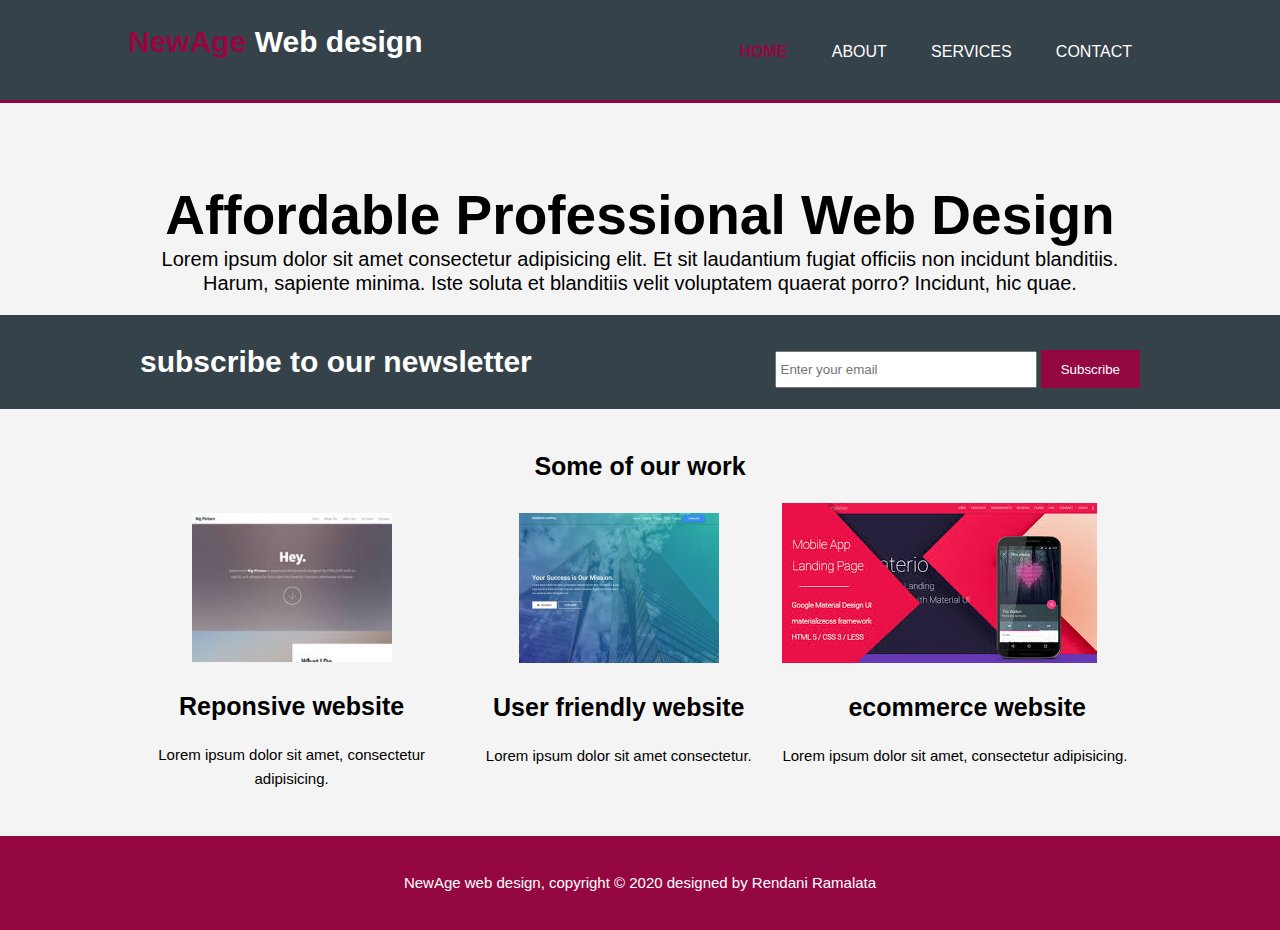
<file: The future site/index.html>
<!DOCTYPE html>
<html>

<head>
    <meta charset="utf-8">
    <meta name="author" content="Rendani Ramalata">
    <meta name="viewport" content="width=device-width ,initial-scale=1.0">
    <title>NewAge web design | Welcome</title>
    <link rel="stylesheet" href="./css/style.css">
</head>

<body>
    <header>
        <div class="container">
            <div id="branding">
                <h1><span class="highlight">NewAge</span> Web design</h1>
            </div>
            <nav>
                <ul>
                    <li class="current"><a href="home.html">Home</a></li>
                    <li><a href="about.html">About</a></li>
                    <li><a href="services.html">Services</a></li>
                    <li><a href="contact.html">Contact</a></li>
                </ul>
            </nav>
        </div>
    </header>
    <section id="showcase">
        <div class="container">
            <h1>Affordable Professional Web Design</h1>
            <p>Lorem ipsum dolor sit amet consectetur adipisicing elit. Et sit laudantium fugiat officiis non incidunt
                blanditiis. Harum, sapiente minima. Iste soluta et blanditiis velit voluptatem quaerat porro? Incidunt,
                hic quae.</p>
        </div>
    </section>
    <section id="newsletter">
        <div class="container">
            <h1>subscribe to our newsletter</h1>
            <form action=process.php>
                <input type="email" placeholder="Enter your email">
                <button type="submit" class="button-1">Subscribe</button>
            </form>
        </div>
    </section>
    <section id="boxes">
        <div class="container">
            <h3>Some of our work</h3>
            <div class="box">
                <img src="./img/demosite1.jpg">
                <h3>Reponsive website</h3>
                <p>Lorem ipsum dolor sit amet, consectetur adipisicing.</p>
            </div>
            <div class="box">
                <img src="./img/demosite2.jpg">
                <h3>User friendly website</h3>
                <p>Lorem ipsum dolor sit amet consectetur.</p>
            </div>
            <div classs="box">
                <img src="./img/images.jpg">
                <h3>ecommerce website</h3>
                <p>Lorem ipsum dolor sit amet, consectetur adipisicing.</p>
            </div>
        </div>
    </section>
    <footer>
        <p>NewAge web design, copyright &copy; 2020 designed by Rendani Ramalata</p>
    </footer>
</body>

</html>
</file>
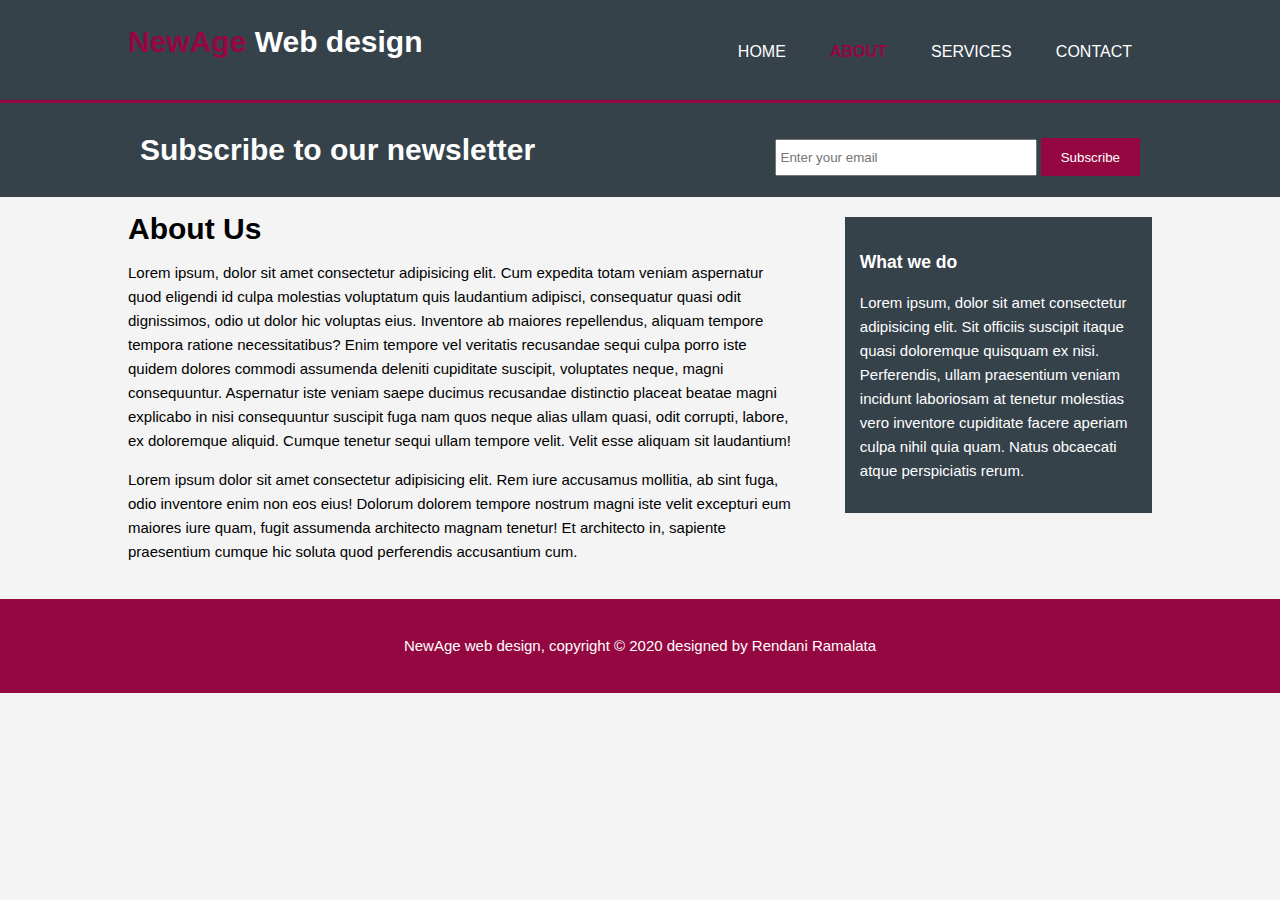
<file: The future site/about.html>
<!DOCTYPE html>
<html>

<head>
    <meta charset="utf-8">
    <meta name="author" content="Rendani Ramalata">
    <meta name="viewport" content="width=device-width, initial-scale=1.0">
    <title>NewAge web design |about </title>
    <link rel="stylesheet" href="./css/style.css">
</head>

<body>
    <header>
        <div class="container">
            <div id="branding">
                <h1><span class="highlight">NewAge</span> Web design</h1>
            </div>
            <nav>
                <ul>
                    <li><a href="home.html">home</a></li>
                    <li class="current"><a href="about.html">about</a></li>
                    <li><a href="services.html">services</a></li>
                    <li><a href="contact.html">contact</a></li>
                </ul>
            </nav>
        </div>
    </header>
    <section id="newsletter">
        <div class="container">
            <h1>Subscribe to our newsletter</h1>
            <form action="process.php">
                <input type="email" placeholder="Enter your email">
                <button type="submit" class="button-1">Subscribe</button>
            </form>
        </div>
    </section>
    <section id="main">
        <div class="container">
            <article id="main-column">
                <h1 class="page-title">About Us</h1>
                <p>Lorem ipsum, dolor sit amet consectetur adipisicing elit. Cum expedita totam veniam aspernatur quod
                    eligendi id culpa molestias voluptatum quis laudantium adipisci, consequatur quasi odit dignissimos,
                    odio ut dolor hic voluptas eius. Inventore ab maiores repellendus, aliquam tempore tempora ratione
                    necessitatibus? Enim tempore vel veritatis recusandae sequi culpa porro iste quidem dolores commodi
                    assumenda deleniti cupiditate suscipit, voluptates neque, magni consequuntur. Aspernatur iste veniam
                    saepe ducimus recusandae distinctio placeat beatae magni explicabo in nisi consequuntur suscipit
                    fuga nam quos neque alias ullam quasi, odit corrupti, labore, ex doloremque aliquid. Cumque tenetur
                    sequi ullam tempore velit. Velit esse aliquam sit laudantium!</p>
                <p>Lorem ipsum dolor sit amet consectetur adipisicing elit. Rem iure accusamus mollitia, ab sint fuga,
                    odio inventore enim non eos eius! Dolorum dolorem tempore nostrum magni iste velit excepturi eum
                    maiores iure quam, fugit assumenda architecto magnam tenetur! Et architecto in, sapiente praesentium
                    cumque hic soluta quod perferendis accusantium cum.</p>

            </article>
            <aside id="sidebar">
                <div class="dark">
                    <h3>What we do</h3>
                    <p>Lorem ipsum, dolor sit amet consectetur adipisicing elit. Sit officiis suscipit itaque quasi
                        doloremque quisquam ex nisi. Perferendis, ullam praesentium veniam incidunt laboriosam at
                        tenetur
                        molestias vero inventore cupiditate facere aperiam culpa nihil quia quam. Natus obcaecati atque
                        perspiciatis rerum.</p>
                </div>
            </aside>
        </div>
    </section>

    <footer>
        <p>NewAge web design, copyright &copy; 2020 designed by Rendani Ramalata </p>
    </footer>
</body>

</html>
</file>
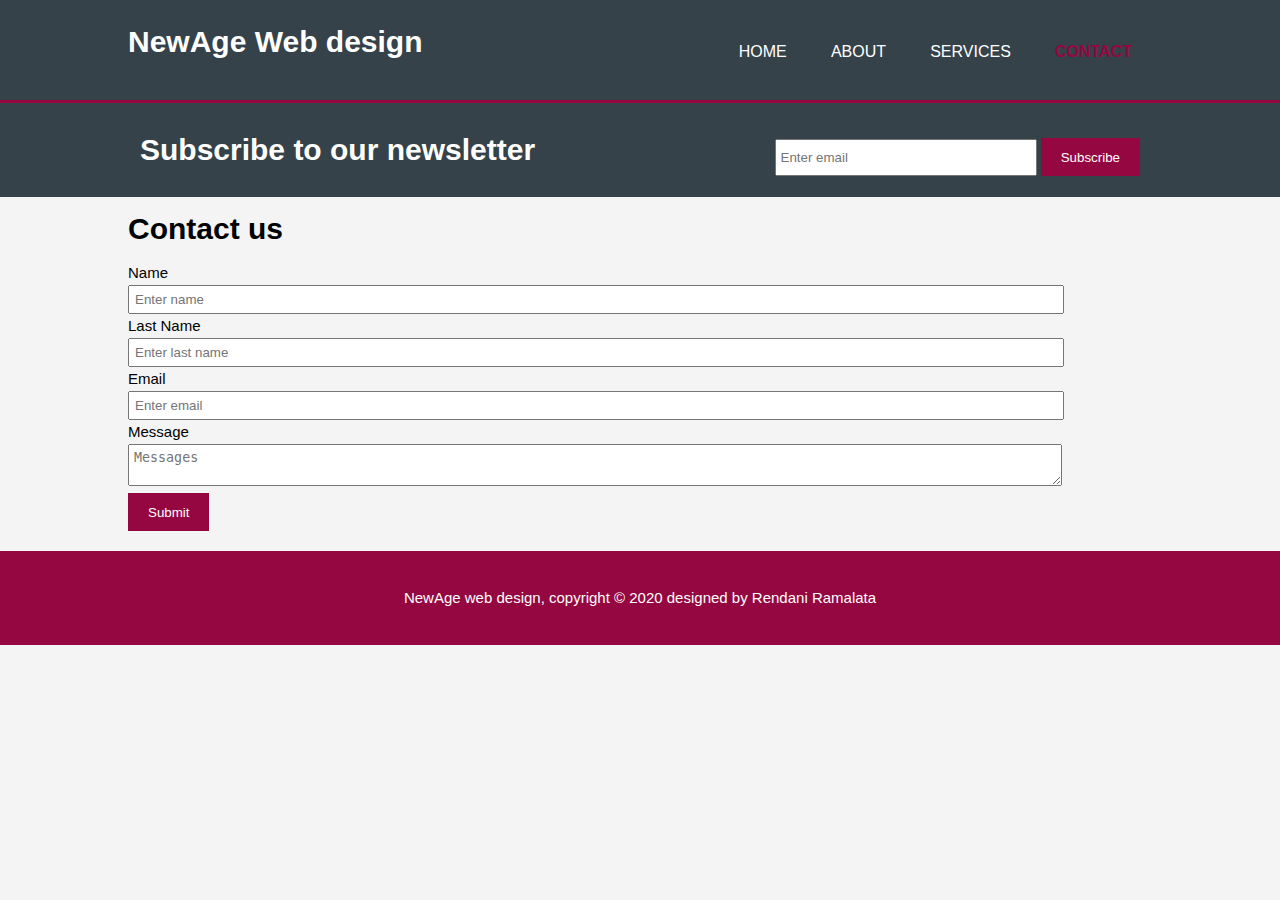
<file: The future site/contact.html>
<!DOCTYPE html>
<html>

<head>
    <meta charset="utf-8">
    <meta name="viewport" content="width=device-width,initial-scale=1.0">
    <meta name="author" content="Rendani Ramalata">
    <title>NewAge web design| contact</title>
    <link rel="stylesheet" href="./css/style.css">
</head>

<body>
    <header>
        <div class="container">
            <div id="branding">
                <h1><span classs="highlight">NewAge</span> Web design</h1>
            </div>
            <nav>
                <ul>
                    <li><a href="home.html">home</a></li>
                    <li><a href="about.html">about</a></li>
                    <li><a href="services.html">services</a></li>
                    <li class="current"><a href="contact.html">contact</a></li>
                </ul>
            </nav>
            <div>
    </header>
    <section id="newsletter">
        <div class="container">
            <h1>Subscribe to our newsletter</h1>
            <form action="process.php">
                <input type="email" placeholder="Enter email">
                <button type="submit" class="button-1">Subscribe</button>
            </form>
        </div>
    </section>
    <section id="main-contact">
        <div class="container">
            <h1>Contact us</h1>
            <form class="contact" action="process.php">
                <div>
                    <label>Name</label><br>
                    <input type="text" placeholder="Enter name">
                </div>
                <div>
                    <label>Last Name</label><br>
                    <input type="text" placeholder="Enter last name">
                </div>
                <div>
                    <label>Email</label><br>
                    <input type="email" placeholder="Enter email">
                </div>
                <div>
                    <label>Message</label><br>
                    <textarea placeholder="Messages"></textarea>
                </div>

                <button type="submit" class="button-1">Submit</button>

            </form>
        </div>
    </section>
    <footer id="main-footer">
        <p>NewAge web design, copyright &copy; 2020 designed by Rendani Ramalata</p>
    </footer>
</body>

</html>
</file>
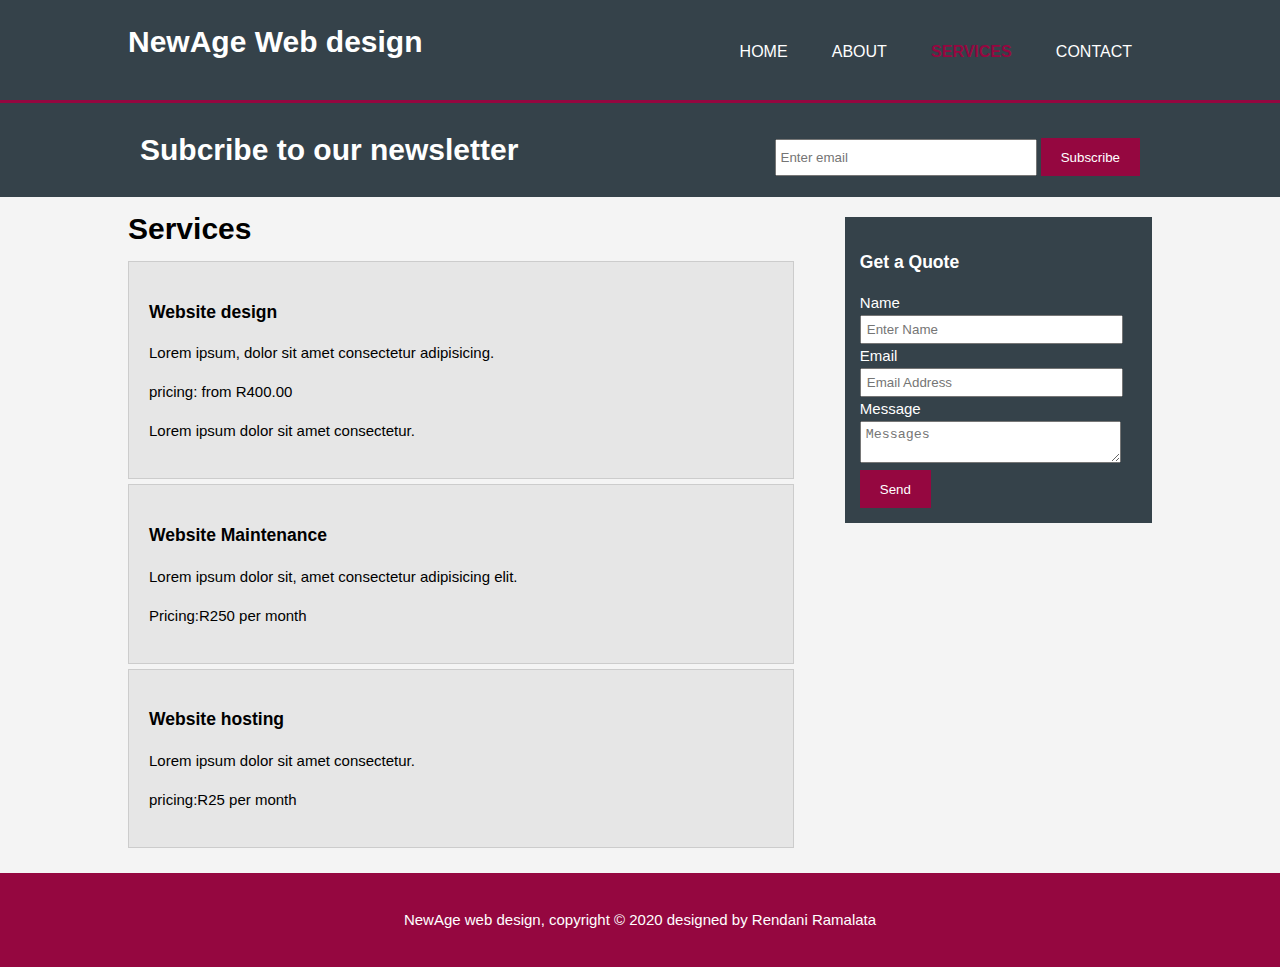
<file: The future site/services.html>
<!DOCTYPE html>
<html>

<head>
    <meta charset="utf-8">
    <meta name="viewport" content="width:device-width, initial-scale=1.0">
    <meta name="author" content="Rendani Ramalata">
    <title>NewAge Web design| services</title>
    <link rel="stylesheet" href="./css/style.css">
</head>

<body>
    <header>
        <div class="container">
            <div id="branding">
                <h1><span id="highlight">NewAge</span> Web design</h1>
            </div>
            <nav>
                <ul>
                    <li><a href="home.html">home</a></li>
                    <li><a href="about.html">about</a></li>
                    <li class="current"><a href="services.html">services</a></li>
                    <li><a href="contact.html">contact</a></li>
                </ul>
            </nav>
        </div>
    </header>
    <section id="newsletter">
        <div class="container">
            <h1>Subcribe to our newsletter</h1>
            <form action="process.php">
                <input type="email" placeholder="Enter email">
                <button type="submit" class="button-1">Subscribe</button>
            </form>
        </div>
    </section>
    <section id="main">
        <div class="container">
            <article id="main-column">
                <h1 class="page-title">Services</h1>
                <ul id="services">
                    <li>
                        <h3>Website design</h3>
                        <p>Lorem ipsum, dolor sit amet consectetur adipisicing.</p>
                        <p>pricing: from R400.00</p>
                        <p>Lorem ipsum dolor sit amet consectetur.</p>
                    </li>
                    <li>
                        <h3>Website Maintenance</h3>
                        <p>Lorem ipsum dolor sit, amet consectetur adipisicing elit.</p>
                        <p>Pricing:R250 per month</p>
                    </li>
                    <li>
                        <h3>Website hosting</h3>
                        <p>Lorem ipsum dolor sit amet consectetur.</p>
                        <p>pricing:R25 per month</p>
                    </li>
                </ul>
            </article>
            <aside id="sidebar">
                <div class="dark">
                    <h3>Get a Quote</h3>
                    <form class="quote">
                        <div>
                            <label>Name</label><br>
                            <input type="text" placeholder="Enter Name">
                        </div>
                        <div>
                            <label>Email</label><br>
                            <input type="email" placeholder="Email Address">
                        </div>
                        <div>
                            <label>Message</label><br>
                            <textarea placeholder="Messages"></textarea>
                        </div>
                        <button type="Submit" class="button-1">Send</button>
                    </form>
                </div>
            </aside>
        </div>
    </section>
    <footer>
        <p>NewAge web design, copyright &copy; 2020 designed by Rendani Ramalata</p>
    </footer>
</body>

</html>
</file>
<file: The future site/css/style.css>
body {
  font-family: Arial, Helvetica, sans-serif;
  font-size: 15px;
  line-height: 1.6em;
  margin: 0;
  padding: 0;
  background-color: #f4f4f4;
}
/*Global*/
.container {
  width: 80%;
  margin: auto;
  overflow: hidden;
}
ul {
  margin: 0;
  padding: 0;
}
.button-1 {
  height: 38px;
  background: #950740;
  border: none;
  padding: 0 20px 0 20px;
  color: #ffffff;
}
.dark {
  color: #ffffff;
  background: #35424a;
  padding: 15px;
  margin-top: 10px;
  margin-bottom: 10px;
}
/*header*/
header {
  background: #35424a;
  color: #ffffff;
  padding-top: 30px;
  min-height: 70px;
  border-bottom: #950740 3px solid;
}
header a {
  color: #ffffff;
  text-decoration: none;
  text-transform: uppercase;
  font-size: 16px;
}

header li {
  display: inline;
  padding: 0 20px 0 20px;
}
header #branding {
  float: left;
}
header #branding h1 {
  margin: 0;
}
header nav {
  float: right;
  margin-top: 10px;
}
header .highlight,
header .current a {
  color: #950740;
  font-weight: bold;
}
header a:hover {
  color: #cccccc;
  font-weight: bold;
}
/*showcase*/
#showcase {
  min-height: 200px;
  background: url("../img/show.jpg") no-repeat 0 -400px;
  text-align: center;
  color: #000000;
}
#showcase h1 {
  margin-top: 100px;
  font-size: 55px;
  margin-bottom: 10px;
}
#showcase p {
  font-size: 20px;
}
/*newsletter*/
#newsletter {
  padding: 15px;
  color: #ffffff;
  background: #35424a;
}
#newsletter h1 {
  float: left;
}
#newsletter form {
  float: right;
  margin-top: 20px;
}
#newsletter input[type="email"] {
  padding: 4px;
  height: 25px;
  width: 250px;
}
/*boxes*/
#boxes {
  margin-top: 20px;
}
#boxes h3 {
  text-align: center;
  font-size: 25px;
}
#boxes .box {
  float: left;
  text-align: center;
  width: 30%;
  padding: 10px;
}
#boxes .box img {
  width: 200px;
}
/* aside */
aside#sidebar {
  float: right;
  width: 30%;
  margin-top: 10px;
}
/* article */
article#main-column {
  float: left;
  width: 65%;
}
/*services*/
ul#services li {
  list-style: none;
  padding: 20px;
  border: #cccccc solid 1px;
  margin-bottom: 5px;
  background: #e6e6e6;
}
aside#sidebar .quote input,
aside#sidebar .quote textarea {
  width: 90%;
  padding: 5px;
}
section#main-contact .contact input,
section#main-contact .contact textarea {
  width: 90%;
  padding: 5px;
}
footer {
  padding: 20px;
  margin-top: 20px;
  color: #ffffff;
  background-color: #950740;
  text-align: center;
}
/*media queries*/
@media (max-width: 768px) {
  header #branding,
  header nav,
  header nav li,
  #newsletter h1,
  #newsletter form,
  #boxes .box {
    float: none;
    text-align: center;
    width: 100%;
  }
  header {
    padding-bottom: 20px;
  }
  #showcase h1 {
    margin-top: 40px;
  }
  #newsletter button {
    display: block;
    width: 100%;
  }
  #newsletter form input[type="email"] {
    width: 100%;
    margin-bottom: 5px;
  }
}
</file>
